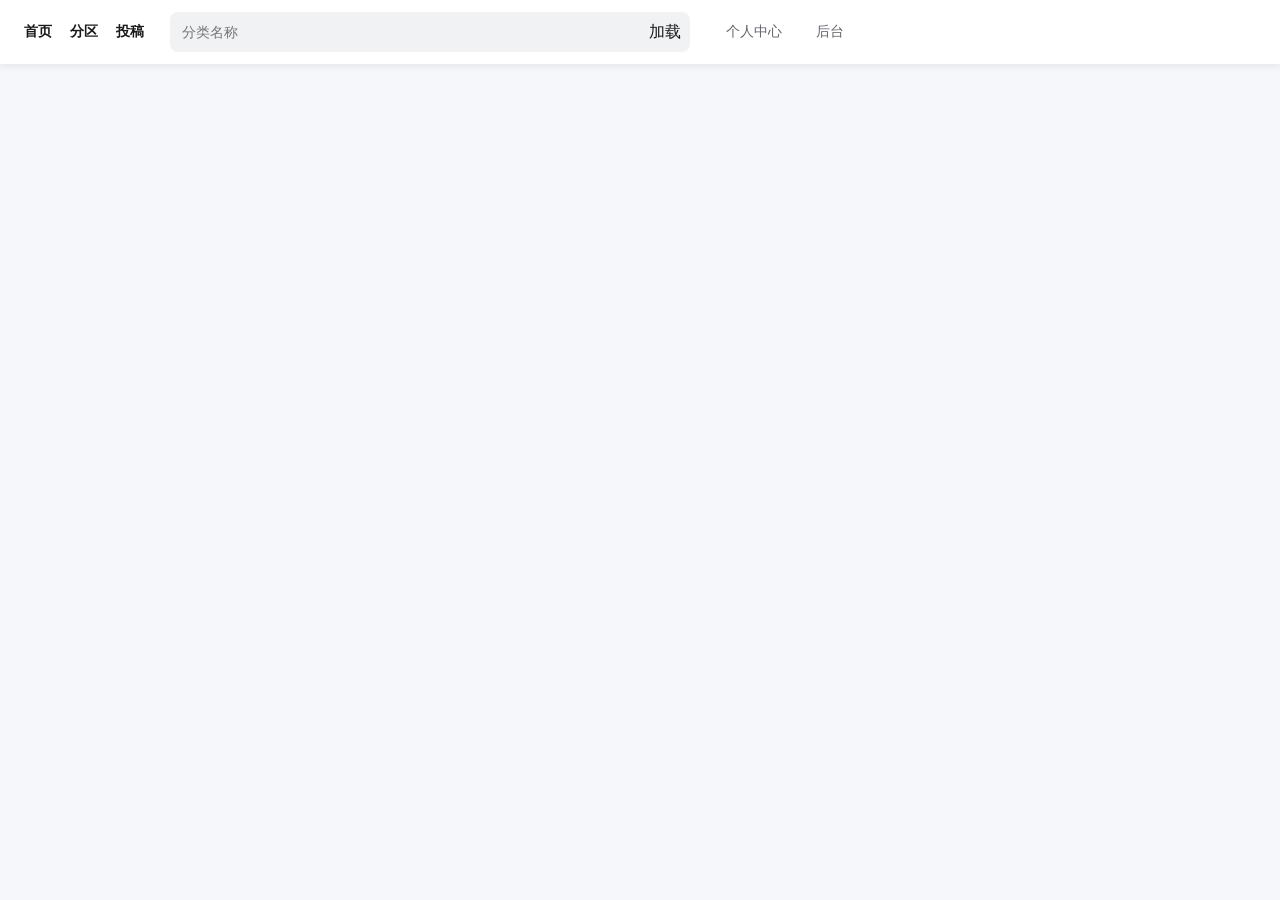
<file: static/partition.html>
<!DOCTYPE html>
<html lang="zh-CN">
<head>
    <meta charset="UTF-8">
    <title>分区</title>
    <link rel="stylesheet" href="/static/style.css">
</head>
<body>
    <div class="large-head">
        <div class="bili-nav">
            <ul class="left-entry">
                <li><a href="/static/index.html" class="entry-title"><span>首页</span></a></li>
                <li><a href="/static/partition.html" class="entry-title"><span>分区</span></a></li>
                <li><a href="/static/upload.html" class="entry-title"><span>投稿</span></a></li>
            </ul>
            <div class="center-search">
                <div class="nav-search-content">
                    <input id="catInput" class="nav-search-input" placeholder="分类名称">
                </div>
                <div class="nav-search-button" id="catBtn">加载</div>
            </div>
            <ul class="right-entry">
                <li class="right-entry-item" onclick="location.href='/static/profile.html'">个人中心</li>
                <li class="right-entry-item" onclick="location.href='/static/admin.html'">后台</li>
            </ul>
        </div>
    </div>
    <div class="container">
        <div id="catList" class="video-grid" style="margin-top:16px;"></div>
    </div>
    <script src="/static/app.js"></script>
    <script>
        async function loadCat(cat) {
            try {
                const data = await api(`/api/videos?category=${encodeURIComponent(cat)}`);
                const box = document.getElementById("catList");
                box.innerHTML = "";
                data.forEach(v => renderVideoCard(box, v));
            } catch (e) { alert(e.message); }
        }
        document.getElementById("catBtn").onclick = () => {
            const c = document.getElementById("catInput").value.trim();
            if (c) loadCat(c);
        };
        const qs = new URLSearchParams(location.search);
        if (qs.get("cat")) {
            document.getElementById("catInput").value = qs.get("cat");
            loadCat(qs.get("cat"));
        }
    </script>
</body>
</html>
</file>
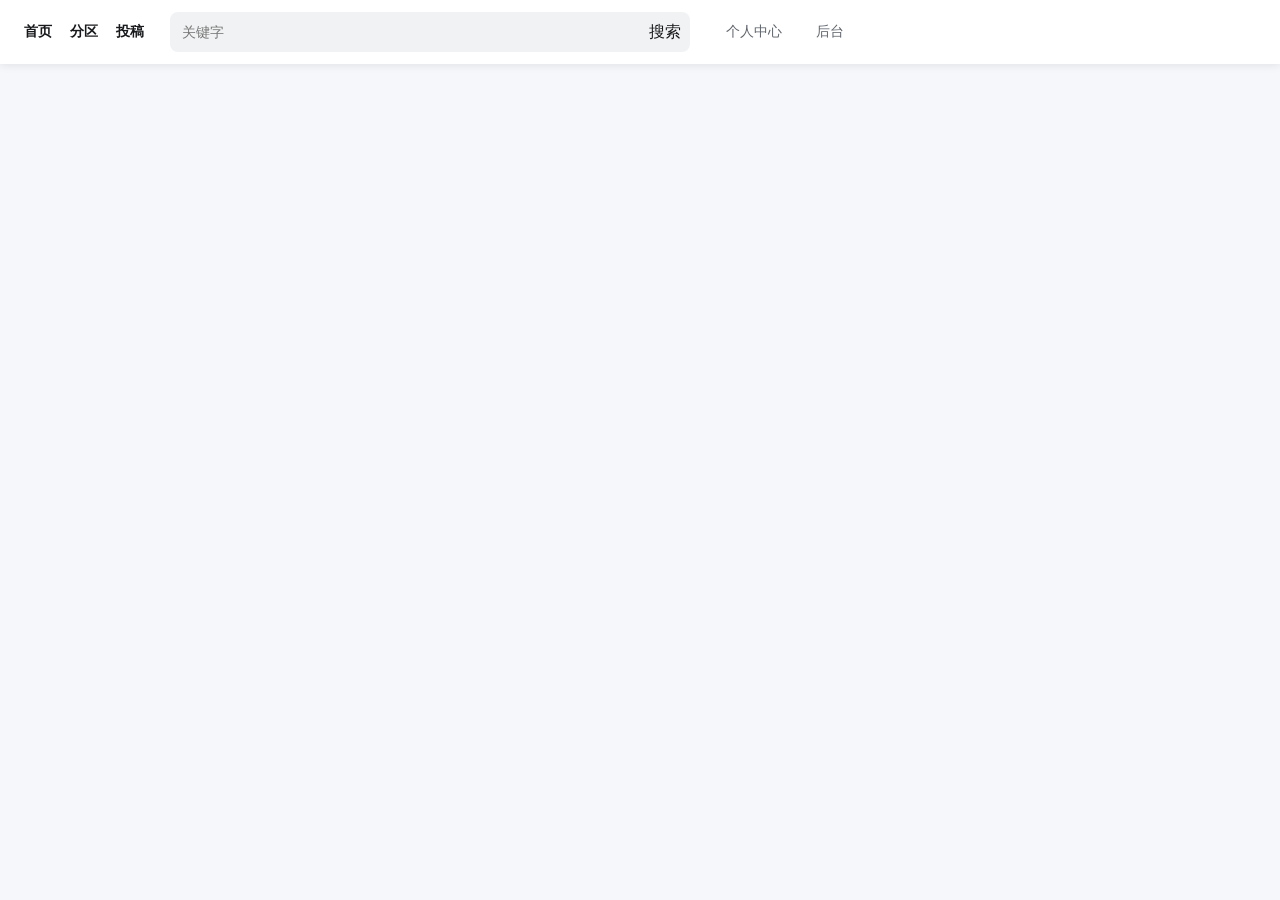
<file: static/search.html>
<!DOCTYPE html>
<html lang="zh-CN">
<head>
    <meta charset="UTF-8">
    <title>搜索</title>
    <link rel="stylesheet" href="/static/style.css">
</head>
<body>
    <div class="large-head">
        <div class="bili-nav">
            <ul class="left-entry">
                <li><a href="/static/index.html" class="entry-title"><span>首页</span></a></li>
                <li><a href="/static/partition.html" class="entry-title"><span>分区</span></a></li>
                <li><a href="/static/upload.html" class="entry-title"><span>投稿</span></a></li>
            </ul>
            <div class="center-search">
                <div class="nav-search-content">
                    <input id="searchInput" class="nav-search-input" placeholder="关键字">
                </div>
                <div class="nav-search-button" id="searchBtn">搜索</div>
            </div>
            <ul class="right-entry">
                <li class="right-entry-item" onclick="location.href='/static/profile.html'">个人中心</li>
                <li class="right-entry-item" onclick="location.href='/static/admin.html'">后台</li>
            </ul>
        </div>
    </div>
    <div class="container">
        <div id="resultList" class="video-grid" style="margin-top:16px;"></div>
    </div>
    <script src="/static/app.js"></script>
    <script>
        const params = new URLSearchParams(location.search);
        const input = document.getElementById("searchInput");
        input.value = params.get("q") || "";
        async function doSearch(q) {
            if (!q) return;
            try {
                const data = await api(`/api/search?keyword=${encodeURIComponent(q)}`);
                const box = document.getElementById("resultList");
                box.innerHTML = "";
                data.forEach(v => renderVideoCard(box, v));
            } catch (e) {
                alert(e.message);
            }
        }
        document.getElementById("searchBtn").onclick = () => doSearch(input.value.trim());
        input.addEventListener("keypress", e => { if (e.key === "Enter") doSearch(input.value.trim()); });
        if (input.value) doSearch(input.value);
    </script>
</body>
</html>
</file>
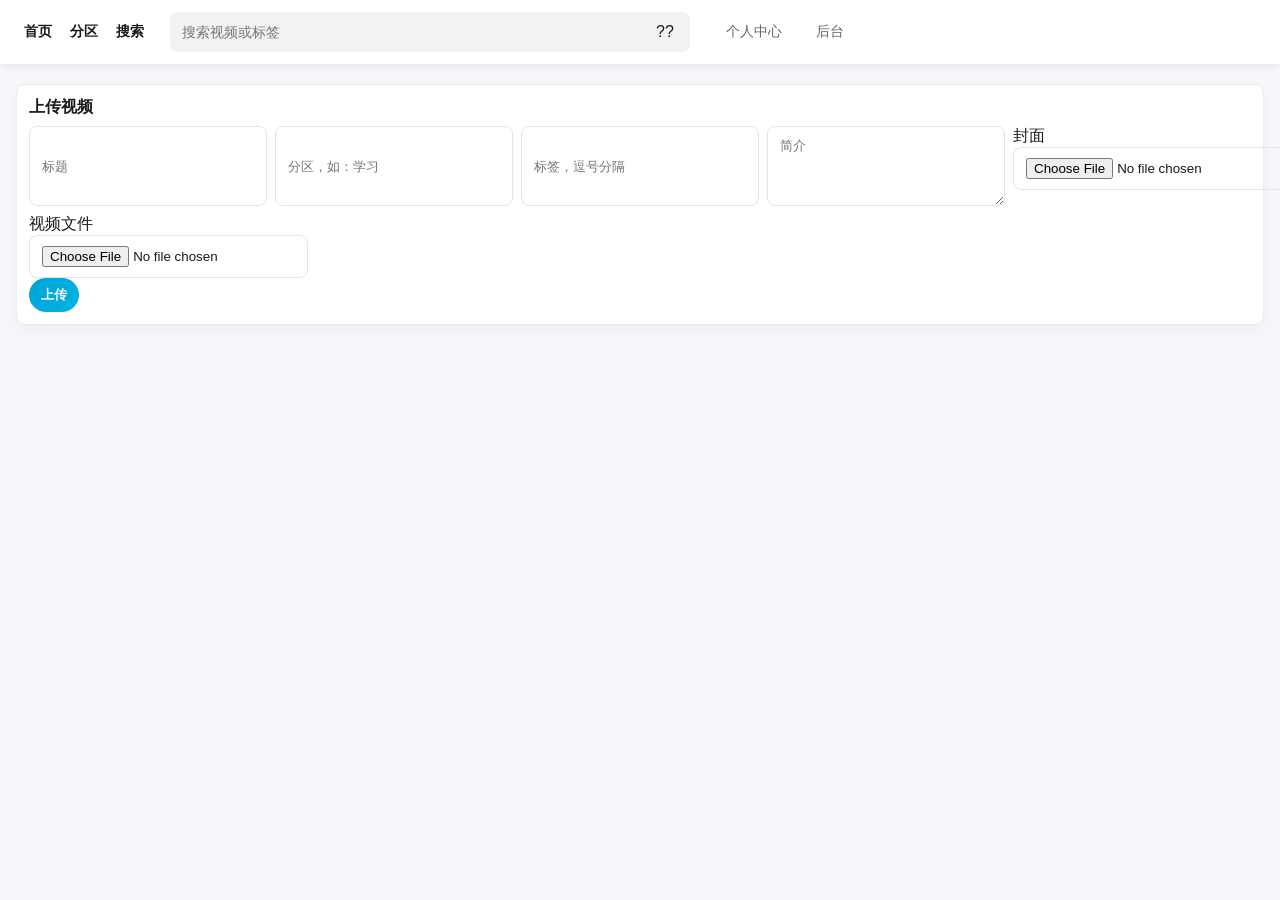
<file: static/upload.html>
<!DOCTYPE html>
<html lang="zh-CN">
<head>
    <meta charset="UTF-8">
    <title>投稿上传</title>
    <link rel="stylesheet" href="/static/style.css">
</head>
<body>
    <div class="large-head">
        <div class="bili-nav">
            <ul class="left-entry">
                <li><a href="/static/index.html" class="entry-title"><span>首页</span></a></li>
                <li><a href="/static/partition.html" class="entry-title"><span>分区</span></a></li>
                <li><a href="/static/search.html" class="entry-title"><span>搜索</span></a></li>
            </ul>
            <div class="center-search">
                <div class="nav-search-content">
                    <input class="nav-search-input" placeholder="搜索视频或标签" onkeypress="if(event.key==='Enter'){location.href='search.html?q='+encodeURIComponent(this.value);}">
                </div>
                <div class="nav-search-button" onclick="location.href='/static/search.html'">??</div>
            </div>
            <ul class="right-entry">
                <li class="right-entry-item" onclick="location.href='/static/profile.html'">个人中心</li>
                <li class="right-entry-item" onclick="location.href='/static/admin.html'">后台</li>
            </ul>
        </div>
    </div>
    <div class="container">
        <div class="panel">
            <h3>上传视频</h3>
            <div class="form-grid">
                <input id="title" placeholder="标题">
                <input id="category" placeholder="分区，如：学习">
                <input id="tags" placeholder="标签，逗号分隔">
                <textarea id="desc" placeholder="简介"></textarea>
                <label>封面<input id="cover" type="file"></label>
                <label>视频文件<input id="file" type="file" accept="video/*"></label>
            </div>
            <button id="uploadBtn" class="primary-btn">上传</button>
        </div>
    </div>
    <script src="/static/app.js"></script>
    <script>
        document.getElementById("uploadBtn").onclick = async () => {
            const fd = new FormData();
            fd.append("title", document.getElementById("title").value);
            fd.append("description", document.getElementById("desc").value);
            fd.append("category", document.getElementById("category").value || "??");
            fd.append("tags", document.getElementById("tags").value);
            fd.append("file", document.getElementById("file").files[0]);
            if (document.getElementById("cover").files[0]) {
                fd.append("cover", document.getElementById("cover").files[0]);
            }
            try {
                const token = getToken();
                const res = await fetch("/api/videos/upload", {
                    method: "POST",
                    headers: token ? { "Authorization": "Bearer " + token } : {},
                    body: fd
                });
                const json = await res.json();
                if (json.code !== 0) throw new Error(json.message);
                alert("???????ID?" + json.data.video_id);
            } catch (e) {
                alert(e.message || "????????");
            }
        };
    </script>
</body>
</html>
</file>
<file: static/style.css>
/* Global reset */
* { margin: 0; padding: 0; box-sizing: border-box; }
body {
    font-family: 'PingFang SC', 'Helvetica Neue', Arial, sans-serif;
    background: #f6f7fb;
    color: #18191C;
}
a { text-decoration: none; color: inherit; }
ul { list-style: none; }
img { display: block; }

/* Header: bilibili-like */
.large-head { background: #fff; box-shadow: 0 2px 8px rgba(0,0,0,0.08); position: sticky; top: 0; z-index: 100; }
.bili-nav { display: flex; align-items: center; width: 100%; height: 64px; padding: 0 24px; max-width: 1600px; margin: 0 auto; }

.left-entry { display: flex; align-items: center; gap: 18px; }
.entry-title { display: block; font-size: 14px; cursor: pointer; color: #18191c; font-weight: 600; }
.entry-title:hover { color: #00a1d6; }

.center-search { flex: 1; max-width: 520px; height: 40px; border-radius: 8px; background-color: #f1f2f3; display: flex; align-items: center; position: relative; margin: 0 26px; transition: all 0.2s; }
.center-search:hover { background-color: #fff; border: 1px solid #e3e5e7; box-shadow: 0 2px 8px rgba(0,0,0,0.05); }
.nav-search-content { flex: 1; padding: 0 12px; }
.nav-search-input { width: 100%; background: transparent; border: none; outline: none; height: 38px; color: #18191C; font-size: 14px; }
.nav-search-button { width: 38px; height: 38px; margin-right: 6px; display: flex; align-items: center; justify-content: center; cursor: pointer; border-radius: 6px; color: #18191C; transition: background 0.2s; }
.nav-search-button:hover { background-color: #e3e5e7; }

.right-entry { display: flex; align-items: center; gap: 14px; }
.right-entry-item { font-size: 14px; cursor: pointer; color: #61666D; padding: 8px 10px; border-radius: 6px; transition: background 0.2s, color 0.2s; }
.right-entry-item:hover { color: #00a1d6; background: rgba(0,161,214,0.08); }
.primary-btn { background: linear-gradient(135deg, #00a1d6 0%, #00b5e5 100%); color: #fff; border: none; padding: 8px 12px; border-radius: 20px; font-weight: 600; cursor: pointer; }
.primary-btn:hover { box-shadow: 0 4px 10px rgba(0,161,214,0.3); }
.nav-avatar { width: 32px; height: 32px; border-radius: 50%; object-fit: cover; display: none; cursor: pointer; }
.nav-avatar.show { display: block; }

/* Layout shells */
.page { max-width: 1600px; margin: 0 auto; padding: 16px 24px 32px; }
.main { display: flex; gap: 24px; justify-content: center; }
.main-left { flex: 1; min-width: 0; }
.main-right { width: 320px; flex-shrink: 0; }

/* Player area */
.video-title { font-size: 20px; font-weight: 500; line-height: 28px; margin-bottom: 6px; }
.video-info { font-size: 13px; color: #9499A0; margin-bottom: 20px; }
.player-wrapper { position: relative; width: 100%; background: #000; aspect-ratio: 16 / 9; border-radius: 6px; overflow: hidden; box-shadow: 0 4px 12px rgba(0,0,0,0.1); }
video { width: 100%; height: 100%; display: block; object-fit: contain; }
.danmaku-layer { position: absolute; top: 0; left: 0; right: 0; bottom: 40px; z-index: 10; pointer-events: none; overflow: hidden; }
.danmaku-item { position: absolute; white-space: nowrap; font-size: 24px; font-weight: bold; text-shadow: 1px 1px 2px rgba(0,0,0,0.8); user-select: none; will-change: transform; animation: scrollLeft linear forwards; animation-play-state: running; }
.danmaku-layer.paused .danmaku-item { animation-play-state: paused; }
@keyframes scrollLeft { from { transform: translateX(100vw); } to { transform: translateX(-100%); } }

/* Danmaku input */
.sending-bar { display: flex; align-items: center; margin-top: 15px; height: 44px; background: #fff; box-shadow: 0 0 8px rgba(0,0,0,0.1); border-radius: 8px; padding: 0 10px; }
.dm-setting { display: flex; align-items: center; margin-right: 10px; cursor: pointer; }
.dm-icon { font-size: 18px; color: #757575; margin-right: 5px; }
#dmColor { border: none; width: 24px; height: 24px; cursor: pointer; background: none; }
.dm-input { flex: 1; background: #f1f2f3; border: none; border-radius: 6px; height: 32px; padding: 0 10px; outline: none; color: #18191C; transition: background 0.2s, border 0.2s; }
.dm-input:focus { background: #fff; border: 1px solid #e3e5e7; }
.dm-btn { width: 72px; height: 32px; background: #00AEEC; color: #fff; border: none; border-radius: 6px; margin-left: 10px; cursor: pointer; font-size: 14px; }
.dm-btn:hover { background: #009CD6; }

/* Comments */
.comments { margin-top: 30px; }
.comments h3 { font-size: 18px; margin-bottom: 15px; }
.commend-list p { font-size: 14px; color: #18191C; padding: 10px 0; border-bottom: 1px solid #E3E5E7; }
.commend-list span { color: #9499A0; font-size: 12px; margin-left: 10px; }
.comment-item { border-bottom: 1px solid #eef0f3; padding: 10px 0; }
.comment-reply { margin-left: 12px; color: #61666d; font-size: 13px; }

/* Sidebar cards */
.next-play-title { font-size: 16px; margin-bottom: 15px; font-weight: 500; }
.card-box { display: flex; margin-bottom: 15px; cursor: pointer; }
.box-img { width: 140px; height: 80px; border-radius: 4px; overflow: hidden; background: #f1f2f3; }
.box-img img { width: 100%; height: 100%; object-fit: cover; }
.box-text { flex: 1; margin-left: 10px; }
.box-text p { font-size: 14px; line-height: 20px; overflow: hidden; text-overflow: ellipsis; display: -webkit-box; -webkit-line-clamp: 2; -webkit-box-orient: vertical; }

/* Cards & panels */
.container { max-width: 1400px; margin: 20px auto; padding: 0 16px; }
.video-grid { display: grid; grid-template-columns: repeat(auto-fill, minmax(220px, 1fr)); gap: 16px; }
.video-card { border: 1px solid #e8ebf0; border-radius: 8px; overflow: hidden; background: #fff; box-shadow: 0 4px 12px rgba(0,0,0,0.04); transition: transform 0.15s, box-shadow 0.15s; }
.video-card:hover { transform: translateY(-4px); box-shadow: 0 8px 16px rgba(0,0,0,0.08); }
.video-card img { width: 100%; height: 140px; object-fit: cover; }
.video-card .info { padding: 10px; }
.video-card .title { font-size: 14px; font-weight: 600; margin-bottom: 6px; line-height: 20px; color: #18191c; }
.video-card .meta { font-size: 12px; color: #666; }
.panel { border: 1px solid #e8ebf0; border-radius: 10px; padding: 12px; margin-bottom: 16px; background: #fff; box-shadow: 0 6px 16px rgba(0,0,0,0.04); }
.panel h3 { margin-bottom: 8px; font-size: 16px; }
.form-grid { display: grid; grid-template-columns: repeat(auto-fit, minmax(200px, 1fr)); gap: 8px; }
.form-grid input, .form-grid textarea, .panel select { padding: 10px 12px; border-radius: 8px; border: 1px solid #e3e5e7; }
.form-grid textarea { min-height: 80px; }
.list { max-height: 260px; overflow: auto; }
.badge { display: inline-block; padding: 4px 8px; background: #f1f2f3; margin-right: 4px; border-radius: 12px; font-size: 12px; color: #61666d; }
.highlight-box { margin: 8px 0; }
.highlight-box .badge { margin-bottom: 4px; }

/* Video page layout (仿B站) */
.video-page { display: flex; gap: 18px; align-items: flex-start; }
.video-main { flex: 1; min-width: 0; }
.video-side { width: 340px; flex-shrink: 0; position: sticky; top: 80px; }
.video-meta { display: flex; gap: 12px; flex-wrap: wrap; font-size: 13px; color: #61666d; margin: 8px 0; }
.video-meta .stat { display: inline-flex; align-items: center; gap: 4px; }
.video-meta .tag { background: #f1f2f3; padding: 4px 8px; border-radius: 12px; font-size: 12px; color: #61666d; }
.action-bar { display: flex; gap: 12px; margin: 10px 0; }
.action-chip { padding: 8px 12px; border: 1px solid #e8ebf0; border-radius: 20px; background: #fff; cursor: pointer; color: #444; font-size: 13px; }
.action-chip:hover { background: #f6f8fb; }
.creator-card { border: 1px solid #e8ebf0; border-radius: 10px; background: #fff; padding: 12px; margin-bottom: 12px; display: flex; gap: 12px; align-items: center; box-shadow: 0 4px 12px rgba(0,0,0,0.04); }
.creator-card img { width: 56px; height: 56px; border-radius: 50%; object-fit: cover; }
.creator-card .name { font-weight: 700; }
.creator-card .meta { color: #61666d; font-size: 12px; }
.dm-side { border: 1px solid #e8ebf0; border-radius: 10px; background: #fff; padding: 12px; box-shadow: 0 4px 12px rgba(0,0,0,0.04); max-height: 520px; overflow: auto; }
.dm-side h3 { font-size: 14px; margin-bottom: 8px; display: flex; justify-content: space-between; align-items: center; }
.dm-item { display: grid; grid-template-columns: 70px 1fr 70px; gap: 6px; padding: 6px 0; border-bottom: 1px solid #f1f2f3; font-size: 13px; color: #444; }
.dm-item:last-child { border-bottom: none; }
.dm-item .time { color: #00a1d6; font-weight: 600; }
.dm-item .user { color: #9499a0; font-size: 12px; text-align: right; }
.highlight-box { margin-top: 8px; }
.highlight-box .badge { margin-bottom: 4px; }

/* Home sections */
.hero { background: linear-gradient(135deg, #00a1d6 0%, #3ec3ff 100%); border-radius: 16px; padding: 18px; color: #fff; display: flex; align-items: center; justify-content: space-between; margin-bottom: 18px; box-shadow: 0 10px 24px rgba(0,161,214,0.25); }
.hero-text h1 { font-size: 22px; margin-bottom: 8px; }
.hero-text p { opacity: 0.9; }
.hero-btn { margin-top: 10px; padding: 10px 16px; border-radius: 999px; background: #fff; color: #00a1d6; font-weight: 700; cursor: pointer; border: none; }
.section-header { display: flex; align-items: center; justify-content: space-between; margin: 14px 0; }
.section-header h2 { font-size: 18px; }
.tag-row { display: flex; gap: 8px; flex-wrap: wrap; }
.tag-chip { padding: 6px 12px; background: #f1f2f3; border-radius: 999px; font-size: 12px; color: #61666d; cursor: pointer; transition: all 0.2s; }
.tag-chip:hover { background: rgba(0,161,214,0.1); color: #00a1d6; }
</file>
